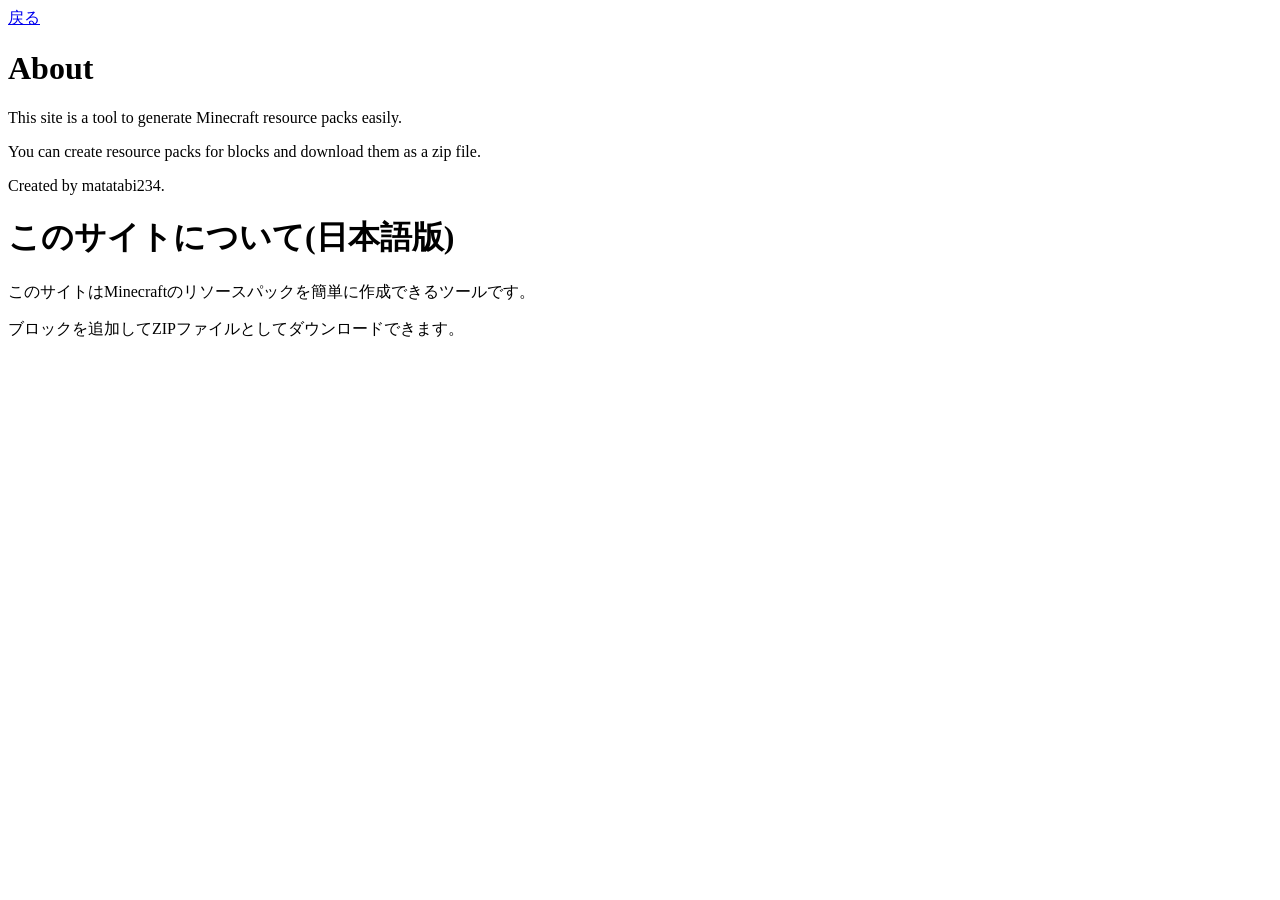
<file: about.html>
<!DOCTYPE html>
<html>
<head>
<meta charset="UTF-8">
<title>About</title>
</head>

<body>
<a href="index.html">戻る</a>
<h1>About</h1>

<p>
This site is a tool to generate Minecraft resource packs easily.
</p>

<p>
You can create resource packs for blocks and download them as a zip file.
</p>

<p>
Created by matatabi234.
</p>


<h1>このサイトについて(日本語版)</h1>

<p>
このサイトはMinecraftのリソースパックを簡単に作成できるツールです。
</p>

<p>
ブロックを追加してZIPファイルとしてダウンロードできます。
</p>
</body>
</html>

<script src="https://adm.shinobi.jp/s/abbd57f9468e61b49f641df0411cacf2"></script>
<script src="https://adm.shinobi.jp/s/abbd57f9468e61b49f641df0411cacf2"></script>
<script src="https://adm.shinobi.jp/s/abbd57f9468e61b49f641df0411cacf2"></script>
<script src="https://adm.shinobi.jp/s/abbd57f9468e61b49f641df0411cacf2"></script>
<script src="https://adm.shinobi.jp/s/abbd57f9468e61b49f641df0411cacf2"></script>
</file>
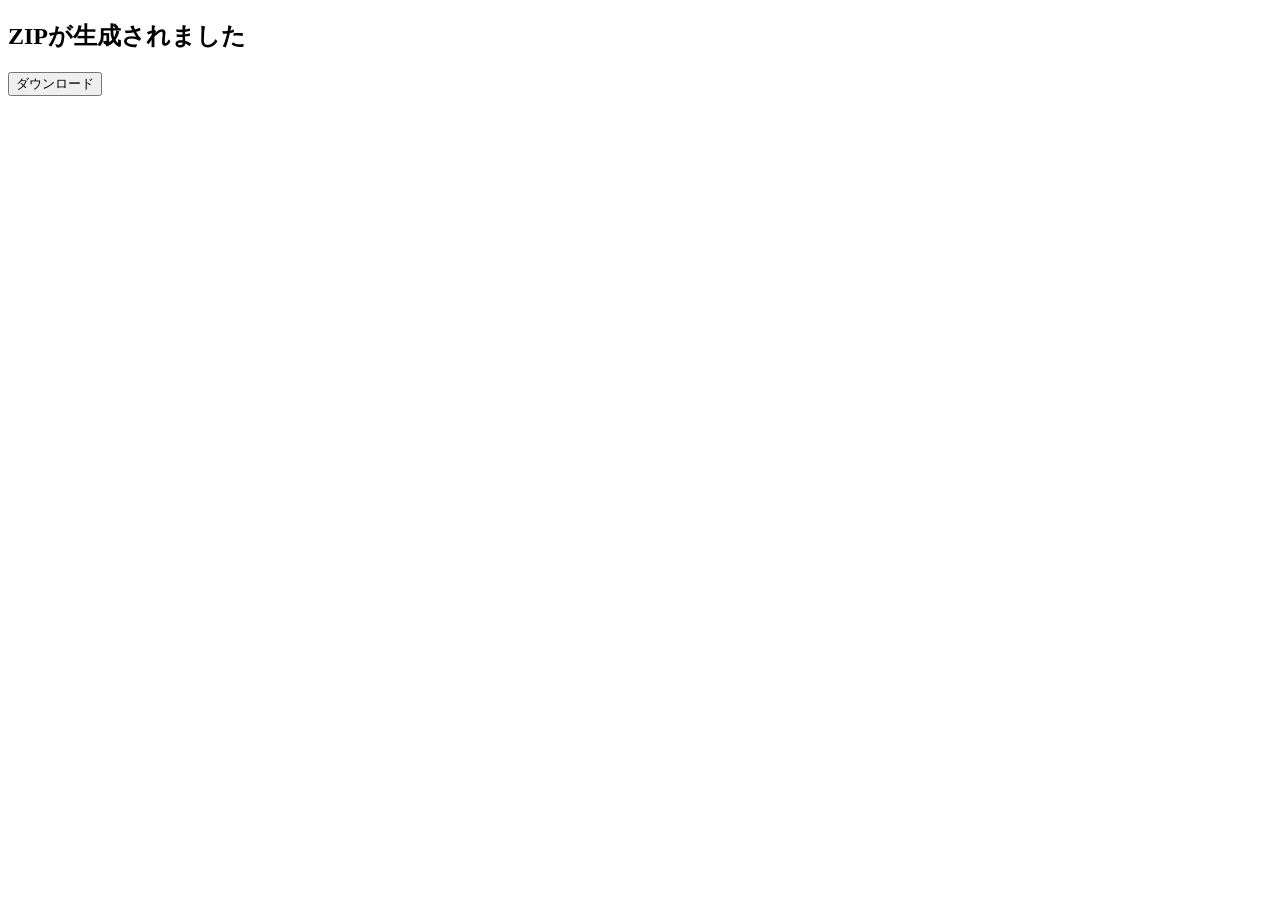
<file: download.html>
<!DOCTYPE html>
<html>
<head>
<meta charset="UTF-8">
<title>ダウンロード</title>

<!-- admax -->
<script src="https://adm.shinobi.jp/s/38dc8dc19c0bda86e505431fb00adc92"></script>
<!-- admax -->

</head>

<body>

<h2>ZIPが生成されました</h2>

<button id="downloadBtn">ダウンロード</button>

<script>
const url = sessionStorage.getItem("generatedZip");
const name = sessionStorage.getItem("zipName");

document.getElementById("downloadBtn").onclick = () => {
    const a = document.createElement("a");
    a.href = url;
    a.download = name;
    a.click();
};
</script>
<br><br><br><br>
<script src="https://adm.shinobi.jp/s/abbd57f9468e61b49f641df0411cacf2"></script>
<script src="https://adm.shinobi.jp/s/abbd57f9468e61b49f641df0411cacf2"></script>
<script src="https://adm.shinobi.jp/s/abbd57f9468e61b49f641df0411cacf2"></script>
<script src="https://adm.shinobi.jp/s/abbd57f9468e61b49f641df0411cacf2"></script>
<script src="https://adm.shinobi.jp/s/abbd57f9468e61b49f641df0411cacf2"></script>
</body>
</html>
</file>
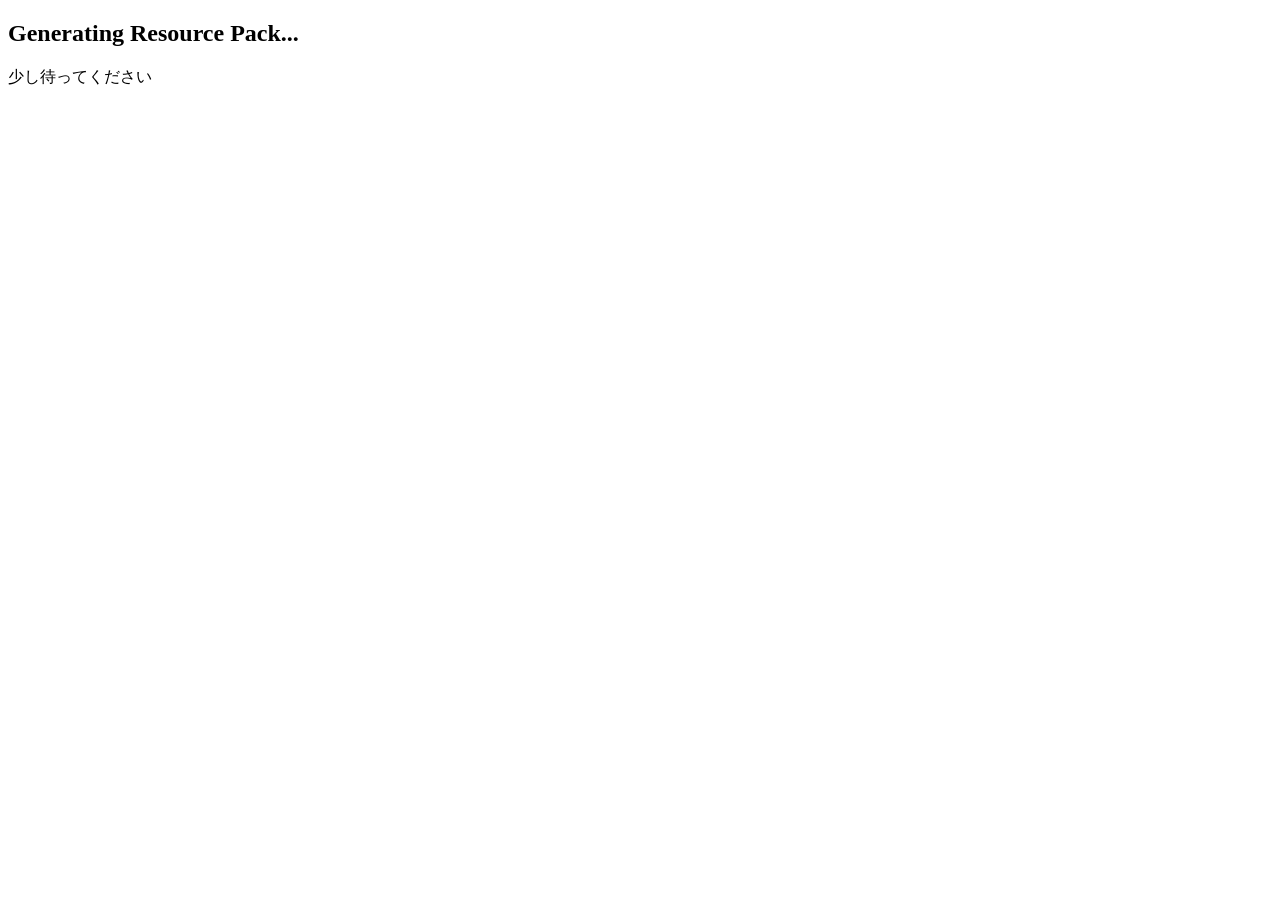
<file: generating.html>
<!DOCTYPE html>
<html>
<head>
<meta charset="UTF-8">
<title>作成中...</title>

<!-- admax -->
<script src="https://adm.shinobi.jp/s/38dc8dc19c0bda86e505431fb00adc92"></script>
<!-- admax -->

</head>
<body>

<h2>Generating Resource Pack...</h2>
<p>少し待ってください</p>

<script>
setTimeout(()=>{
 location.href="download.html";
},1500);
</script>
<!-- admax -->
<script src="https://adm.shinobi.jp/s/42db8b9232d66f9827c9c7730f6387fa"></script>
<script src="https://adm.shinobi.jp/s/42db8b9232d66f9827c9c7730f6387fa"></script>
<script src="https://adm.shinobi.jp/s/42db8b9232d66f9827c9c7730f6387fa"></script>
<!-- admax -->
</body>
</html>
</file>
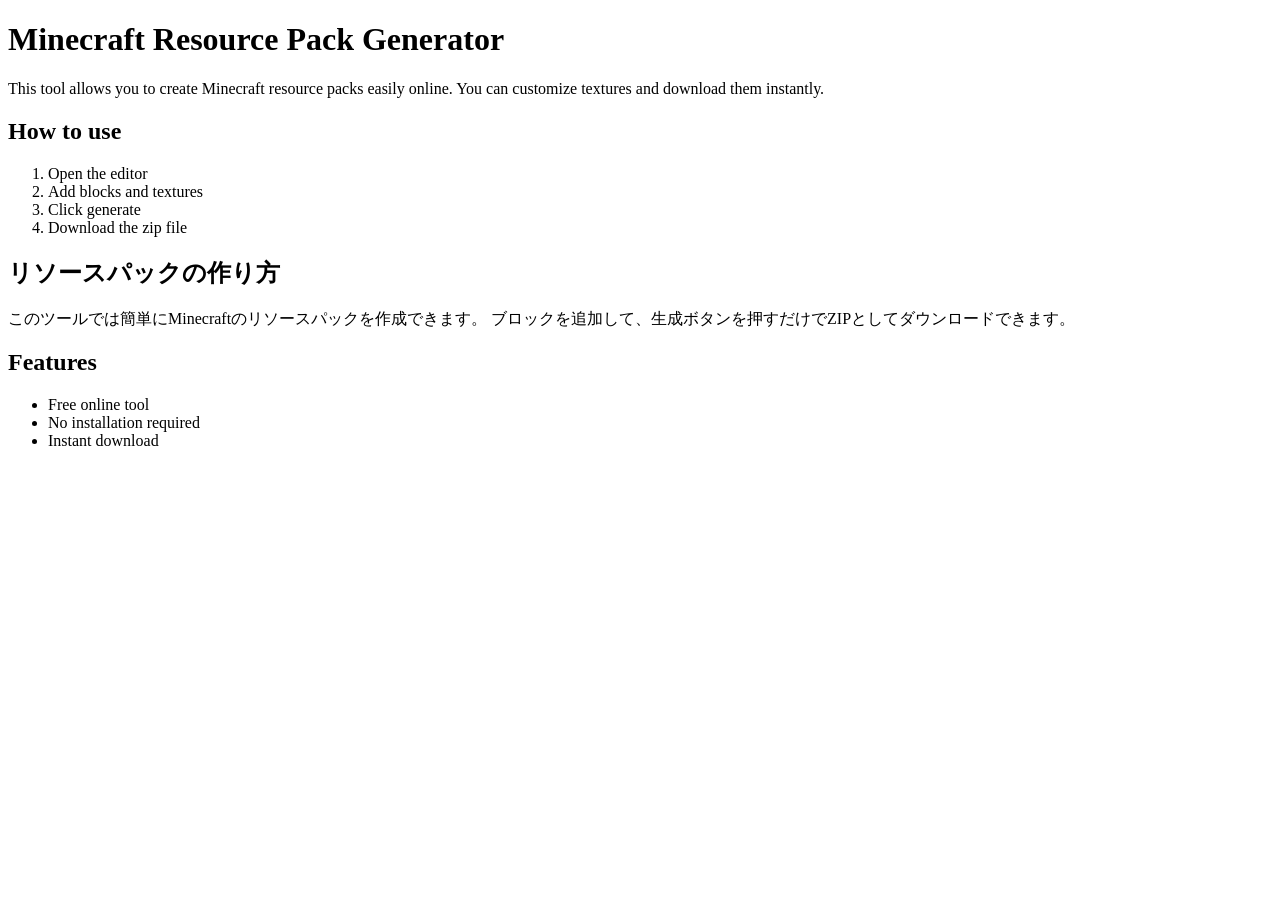
<file: howto.html>
<!DOCTYPE html>
<html>
<head>
<meta charset="UTF-8">
<title>How to Create Minecraft Resource Pack | リソースパック作成方法</title>

<meta name="description" content="Learn how to create a Minecraft resource pack easily using our free online generator. マインクラフトのリソースパックを簡単に作成する方法を解説。">

</head>
<body>

<h1>Minecraft Resource Pack Generator</h1>

<p>
This tool allows you to create Minecraft resource packs easily online.
You can customize textures and download them instantly.
</p>

<h2>How to use</h2>

<ol>
<li>Open the editor</li>
<li>Add blocks and textures</li>
<li>Click generate</li>
<li>Download the zip file</li>
</ol>

<h2>リソースパックの作り方</h2>

<p>
このツールでは簡単にMinecraftのリソースパックを作成できます。
ブロックを追加して、生成ボタンを押すだけでZIPとしてダウンロードできます。
</p>

<h2>Features</h2>

<ul>
<li>Free online tool</li>
<li>No installation required</li>
<li>Instant download</li>
</ul>
<script src="https://adm.shinobi.jp/s/abbd57f9468e61b49f641df0411cacf2"></script>
<script src="https://adm.shinobi.jp/s/abbd57f9468e61b49f641df0411cacf2"></script>
<script src="https://adm.shinobi.jp/s/abbd57f9468e61b49f641df0411cacf2"></script>
<script src="https://adm.shinobi.jp/s/abbd57f9468e61b49f641df0411cacf2"></script>
<script src="https://adm.shinobi.jp/s/abbd57f9468e61b49f641df0411cacf2"></script>
<script src="https://adm.shinobi.jp/s/abbd57f9468e61b49f641df0411cacf2"></script>

</body>
</html>
</file>
